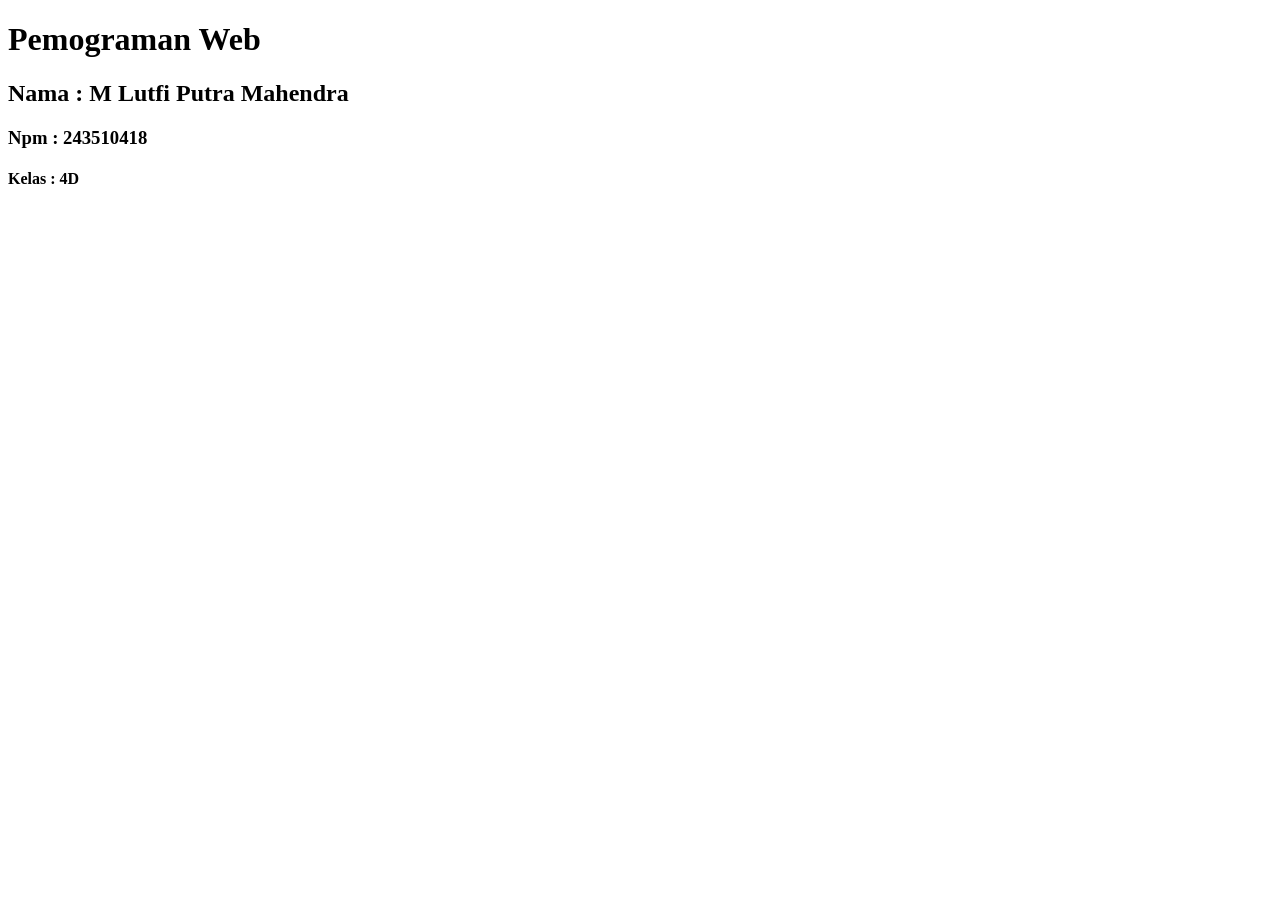
<file: index.html>
<!DOCTYPE html>
<html lang="en">
<head>
    <meta charset="UTF-8">
    <meta name="viewport" content="width=device-width, initial-scale=1.0">
    <title>Document</title>
</head>
<body>
    <h1>Pemograman Web</h1>
    <h2>Nama : M Lutfi Putra Mahendra</h2>
    <h3>Npm : 243510418</h3>
    <h4>Kelas : 4D</h4>
</body>
</html>
</file>
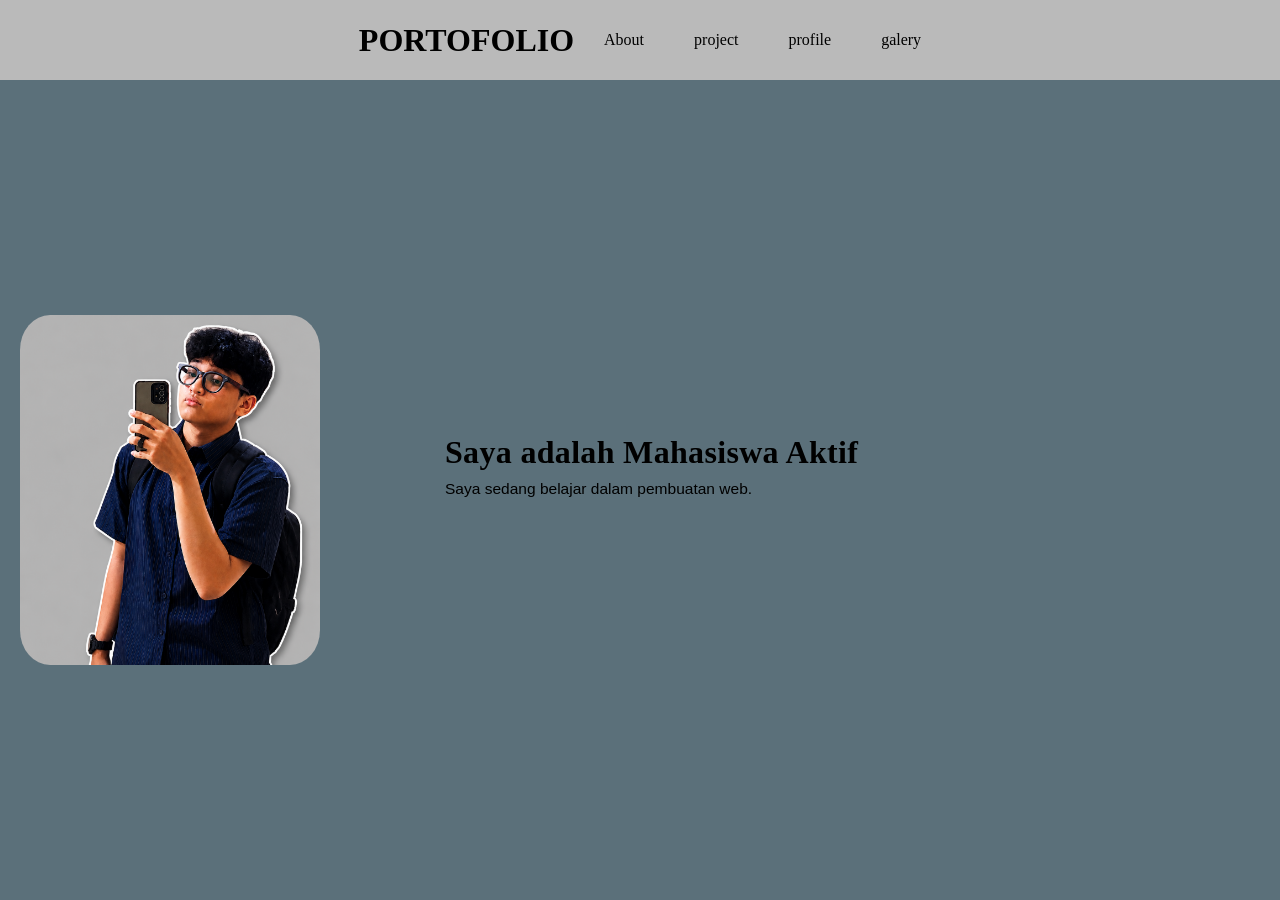
<file: about.html>
<!DOCTYPE html>
<html lang="en">
<head>
    <meta charset="UTF-8">
    <meta name="viewport" content="width=device-width, initial-scale=1.0">
    <title>Document</title>
    <link rel="stylesheet" href="index.css">

</head>
<body>
  <header>
        <h1 style="color: rgb(0, 0, 0);">PORTOFOLIO</h1>
        <UL>
            <LI>
                <a style="color:rgb(0, 0, 0)", href="about.html">About</a>
            </LI>
            <li>
                <a style="color:rgb(0, 0, 0)", href="project.html">project</a>
            </li>
            <li>
                <a style="color:rgb(0, 0, 0)", href="profile.html">profile</a>
            </li>
            <li>
                <a style="color:rgb(0, 0, 0)", href="galery.html">galery</a>
            </li>
        </UL>
     </header>

  <main>
  <section class="gambar1">
    <img src="gambar1.png" alt="Foto profil">
  </section>

  <section class="perkenalan">
    <div class="perkenalan-content">
      <p class="perkenalan-greeting">Saya adalah Mahasiswa Aktif</p>
      <p class="perkenalan-desc">Saya sedang belajar dalam pembuatan web.</p>
    </div>
  </section>
</main>
</html>
</file>
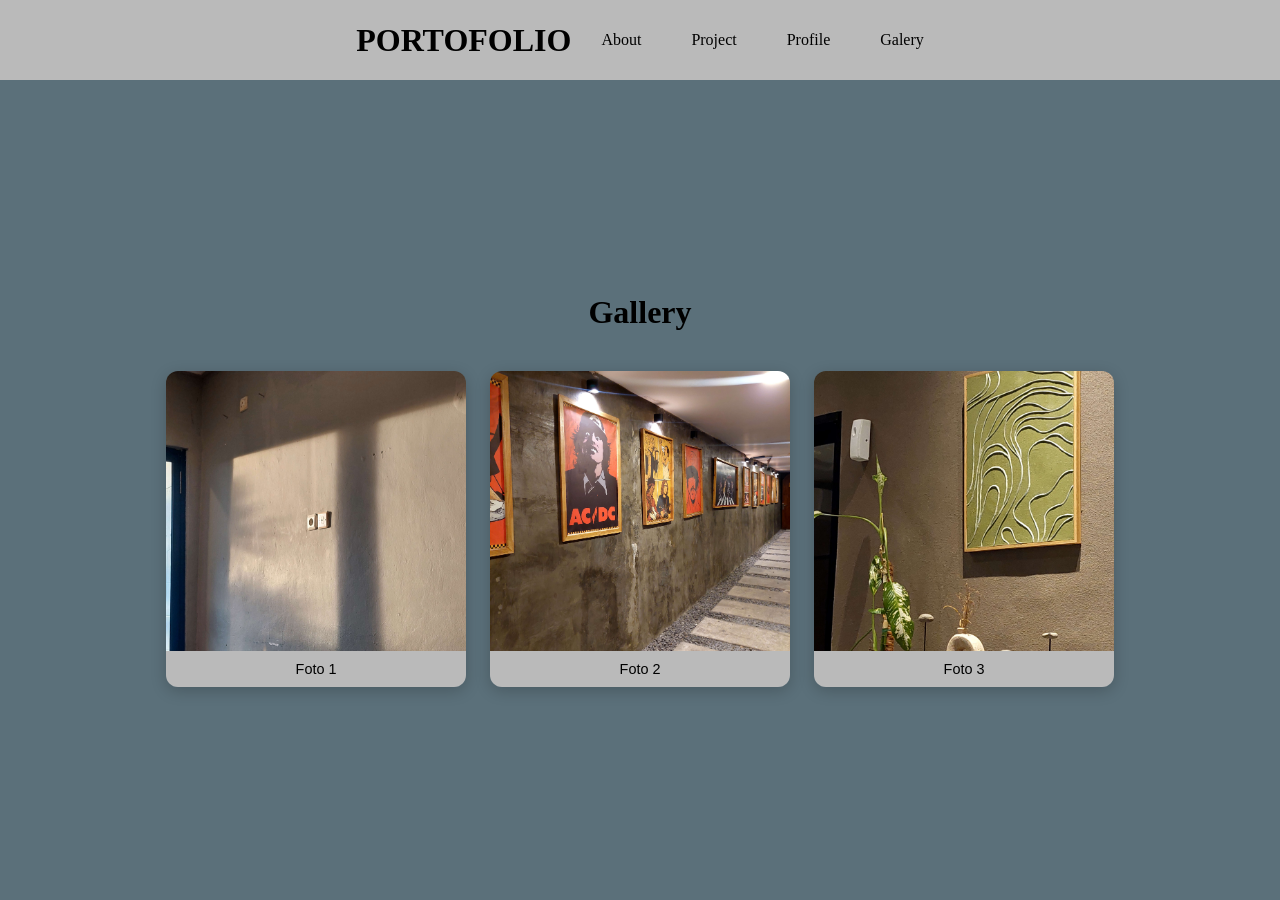
<file: galery.html>
<!DOCTYPE html>
<html lang="en">
<head>
    <meta charset="UTF-8">
    <meta name="viewport" content="width=device-width, initial-scale=1.0">
    <title>Gallery</title>
    <link rel="stylesheet" href="index.css">
    <style>
        main {
            display: flex;
            justify-content: center;
            align-items: center;
            min-height: calc(100vh - 80px);
        }

        .gallery-section {
            width: 100%;
            padding: 40px;
        }

        .gallery-title {
            font-family: 'Playfair Display', serif;
            font-size: 2rem;
            font-weight: 700;
            color: rgb(0, 0, 0);
            text-align: center;
            margin-bottom: 40px;
        }

        .gallery-grid {
            display: flex;
            justify-content: center;
            align-items: center;
            gap: 24px;
        }

        .gallery-item {
            flex: 1;
            max-width: 300px;
            border-radius: 12px;
            overflow: hidden;
            box-shadow: 0 4px 16px rgba(0, 0, 0, 0.2);
        }

        .gallery-item img {
            width: 100%;
            height: 280px;
            object-fit: cover;
            display: block;
            transition: transform 0.3s ease;
        }

        .gallery-item:hover img {
            transform: scale(1.05);
        }

        .gallery-caption {
            background-color: rgb(186, 186, 186);
            text-align: center;
            padding: 10px;
            font-family: 'DM Sans', sans-serif;
            font-size: 0.9rem;
            color: rgb(0, 0, 0);
        }
    </style>
</head>
<body>

    <header>
        <h1>PORTOFOLIO</h1>
        <ul>
            <li><a href="about.html">About</a></li>
            <li><a href="project.html">Project</a></li>
            <li><a href="profile.html">Profile</a></li>
            <li><a href="galery.html">Galery</a></li>
        </ul>
    </header>

    <main>
        <section class="gallery-section">
            <h2 class="gallery-title">Gallery</h2>
            <div class="gallery-grid">

                <div class="gallery-item">
                    <img src="gambar10.png" alt="Foto 1">
                    <p class="gallery-caption">Foto 1</p>
                </div>

                <div class="gallery-item">
                    <img src="gambar11.png" alt="Foto 2">
                    <p class="gallery-caption">Foto 2</p>
                </div>

                <div class="gallery-item">
                    <img src="gmabr13.png" alt="Foto 3">
                    <p class="gallery-caption">Foto 3</p>
                </div>

            </div>
        </section>
    </main>

</body>
</html>
</file>
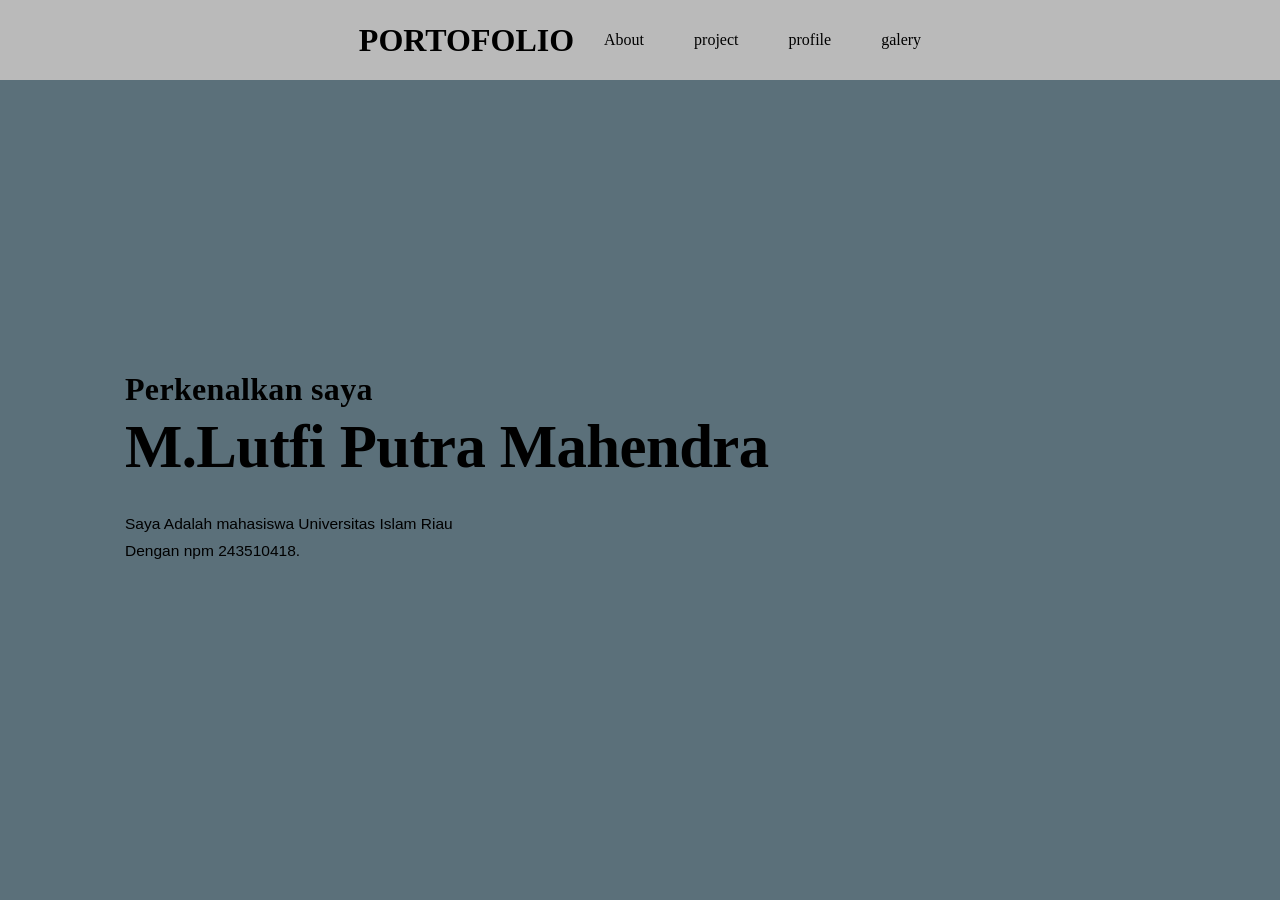
<file: index1.html>
<!DOCTYPE html>
<html lang="en">
<head>
    <meta charset="UTF-8">
    <meta name="viewport" content="width=device-width, initial-scale=1.0">
    <title>Document</title>
    <link rel="stylesheet" href="index.css">
</head>
<body>
     <header>
        <h1 style="color: rgb(0, 0, 0);">PORTOFOLIO</h1>
        <UL>
            <LI>
                <a style="color:rgb(0, 0, 0)", href="about.html">About</a>
            </LI>
            <li>
                <a style="color:rgb(0, 0, 0)", href="project.html">project</a>
            </li>
            <li>
                <a style="color:rgb(0, 0, 0)", href="profile.html">profile</a>
            </li>
            <li>
                <a style="color:rgb(0, 0, 0)", href="galery.html">galery</a>
            </li>
        </UL>
     </header>


     <main>
    <section class="perkenalan">
        <div class="perkenalan-content">
        <p class="perkenalan-greeting">Perkenalkan saya</p>
        <h2 class="perkenalan-name">M.Lutfi Putra Mahendra</h2>
        <p class="perkenalan-desc">
        Saya Adalah mahasiswa Universitas Islam Riau<br>
        Dengan npm 243510418.
        </p>
      </div>
    </div>
  </section>


    <footer>

    </footer>

</body>
</html>
</file>
<file: index.css>
*,html {
    margin: 0;
    padding: 0;
    box-sizing: border-box;
}

body {
    background-color: rgb(91, 112, 122);
}

header {
    background-color: rgb(186, 186, 186);
    height: 80px;
    display: flex;
    justify-content: center;
    align-items: center;
    gap: 30px;
}

ul {
    display: flex;
    justify-content: center;
    align-items: center;
    gap: 50px;
}

ul li {
    list-style-type: none;
}

ul li a {
    text-decoration: none;
    color: rgb(0, 0, 0);
}

li:hover {
    background-color: rgb(105, 144, 188);
}

main {
    display: flex;
    align-items: center;
    min-height: calc(100vh - 80px);
}

.gambar1 {
    display: flex;
    justify-content: flex-start;
    align-items: center;
    padding-left: 20px;
    flex-shrink: 0;
}

.gambar1 img {
    width: 300px;
    height: 350px;
    border-radius: 10%;
    object-fit: cover;
}

.perkenalan {
    flex: 1;
    display: flex;
    align-items: center;
    padding: 0 125px;
    min-height: calc(100vh - 80px);
    position: relative;
    overflow: hidden;
}

.perkenalan::before {
    content: '';
    position: absolute;
    inset: 0;
    pointer-events: none;
}

.perkenalan-content {
    position: relative;
    z-index: 1;
    max-width: 680px;
}

.perkenalan-greeting {
    font-family: 'Playfair Display', serif;
    font-style: normal;
    font-weight: 700;
    font-size: 2rem;
    color: rgb(0, 0, 0);
    margin-bottom: 4px;
    letter-spacing: 0.01em;
}

.perkenalan-name {
    font-family: 'Playfair Display', serif;
    font-style: normal;
    font-weight: 700;
    font-size: clamp(2.4rem, 5vw, 3.8rem);
    color: rgb(0, 0, 0);
    line-height: 1.15;
    margin-bottom: 28px;
    letter-spacing: -0.01em;
}

.perkenalan-desc {
    color: rgb(0, 0, 0);
    font-family: 'DM Sans', sans-serif;
    font-size: 0.97rem;
    font-weight: 300;
    line-height: 1.8;
    margin-bottom: 44px;
}
</file>
